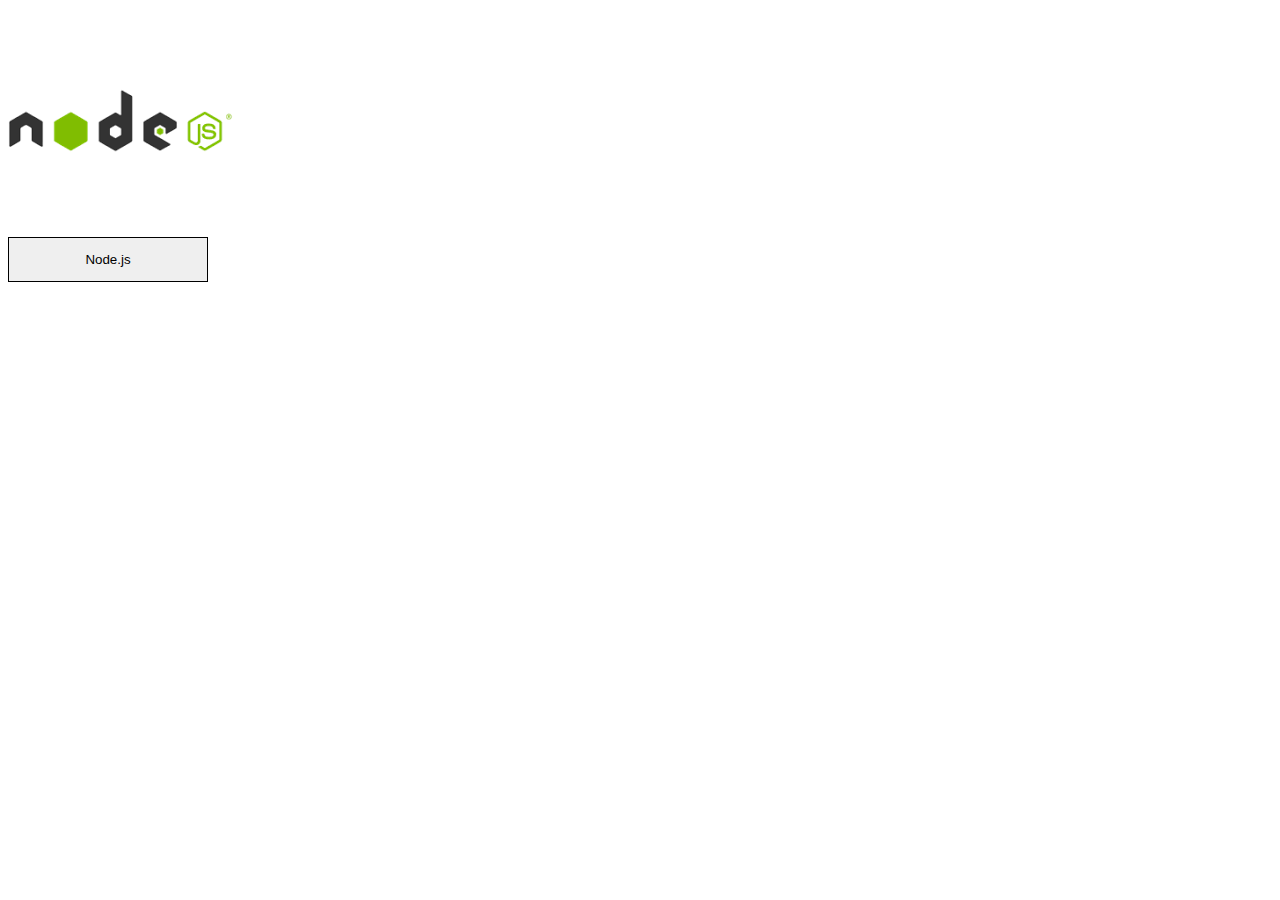
<file: public/index.html>
<!DOCTYPE html>
<html lang="en">
<head>
	<meta charset="UTF-8">
	<meta name="viewport" content="width=device-width, initial-scale=1.0">
	<meta http-equiv="X-UA-Compatible" content="ie=edge">
	<title>Document</title>
	<link rel="stylesheet" href="app.css">
</head>
<body>
	<img src="logo.png" alt="">
	<button>Node.js</button>
	<script src="app.js"></script>
</body>
</html>
</file>
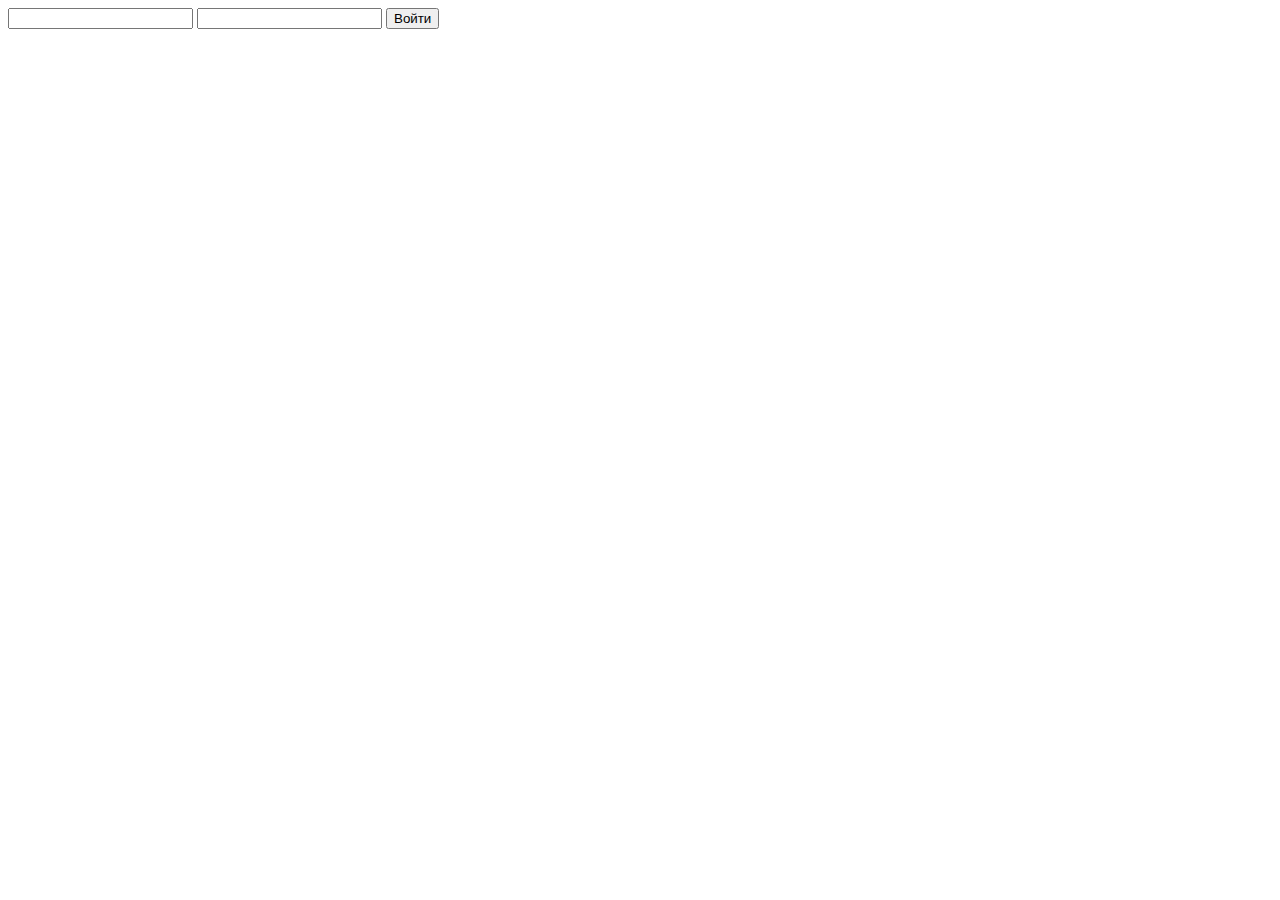
<file: public/form.html>
<!DOCTYPE html>
<html lang="en">
<head>
	<meta charset="UTF-8">
	<meta name="viewport" content="width=device-width, initial-scale=1.0">
	<meta http-equiv="X-UA-Compatible" content="ie=edge">
	<title>Document</title>
</head>
<body>
	<form method="POST" action="/" >
		<input type="text" name="username" >
		<input type="password" name="password" >
		<button>Войти</button>
	</form>
</body>
</html>
</file>
<file: public/app.css>
body{
	color: red;
}

button{
	display: flex;
	justify-content: center;
	align-items: center;
	width: 200px;
	height: 45px;
	padding: 0;	
	border: 1px solid #000;
}
</file>
